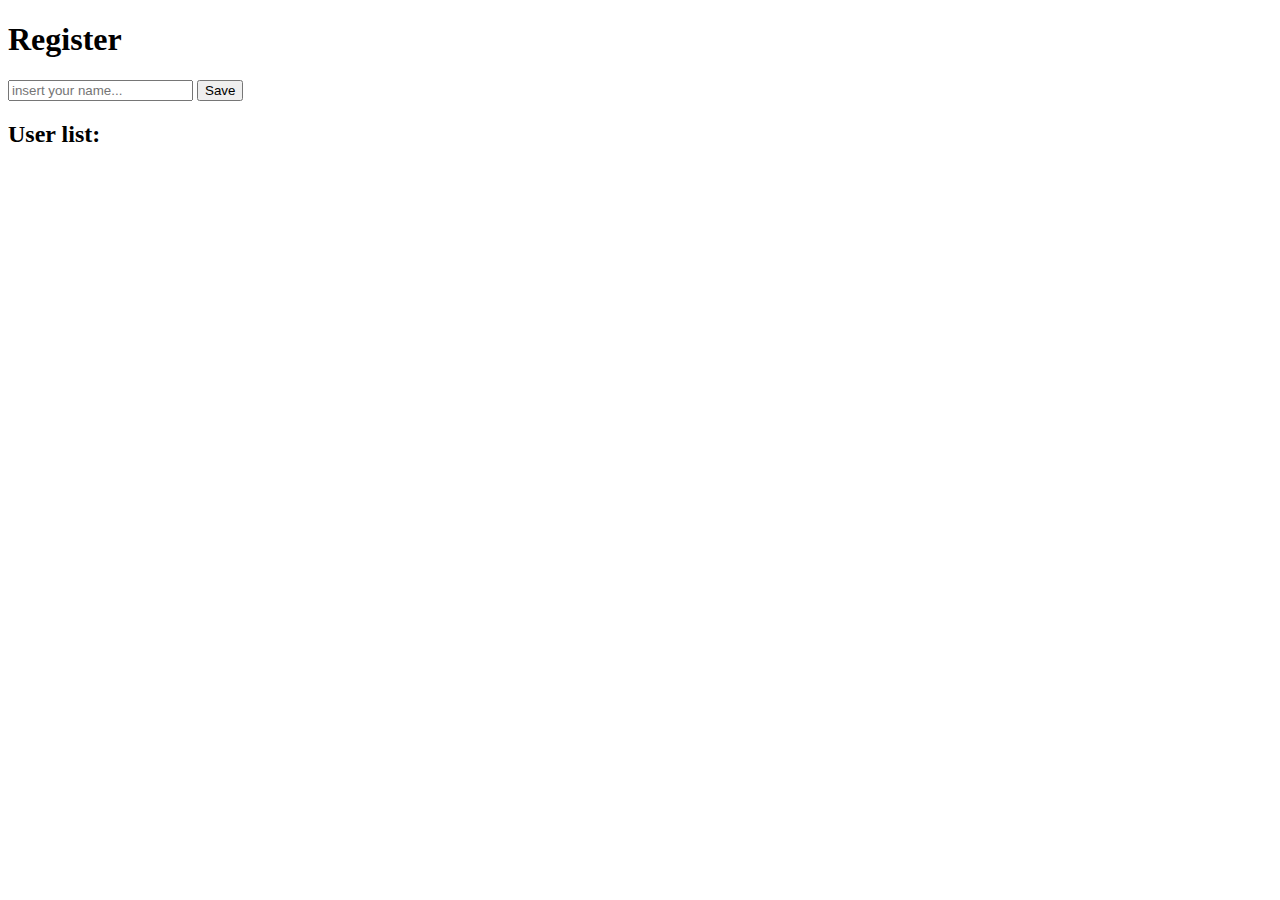
<file: avaliação-modulo-3/CadastroDeUsuario/index.html>
<!DOCTYPE html>
<html lang="pt-br">
<head>
    <meta charset="UTF-8">
    <meta http-equiv="X-UA-Compatible" content="IE=edge">
    <meta name="viewport" content="width=device-width, initial-scale=1.0">
    <title>Document</title>
</head>
<body>
    <h1>Register</h1>
    <form>
        <input type="text" placeholder="insert your name..." />
        <button type="submit" id="save">Save</button>
    </form>
    <section>
        <h2>User list:</h2>
        <ul>
        </ul>
    </section>
    <script src="script.js"></script>
</body>
</html>
</file>
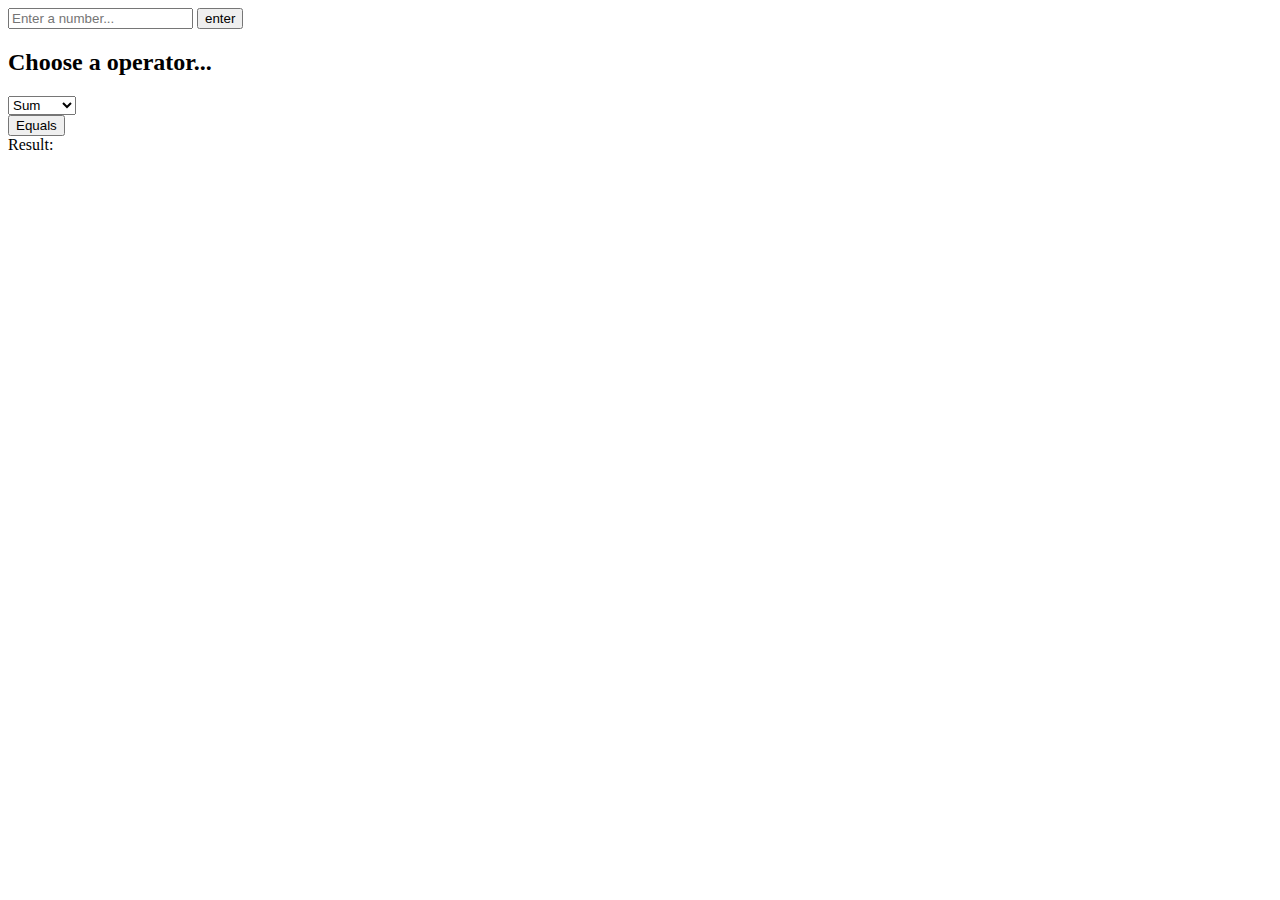
<file: avaliação-modulo-3/Calculadora/index.html>
<!DOCTYPE html>
<html lang="en">
<head>
    <meta charset="UTF-8">
    <meta http-equiv="X-UA-Compatible" content="IE=edge">
    <meta name="viewport" content="width=device-width, initial-scale=1.0">
    <title>Document</title>
</head>
<body>
    <form>
        <input type="number" placeholder="Enter a number..." required>
        <button type="submit" id="enter">enter</button>
        <h2>
            Choose a operator...
        </h2>
        <select id="operator">
            <option value="sum">Sum</option>
            <option value="minus">Minus</option>
            <option value="multiply">Multiply</option>
            <option value="divide">Divide</option>
        </select>
    </form>
    <div>
        <button id="equals">Equals</button>
        <div>
            <label for="result">Result:</label>
            <span name="result"></span>
        </div>
    </div>

    <script src="script.js"></script>
</body>
</html>
</file>
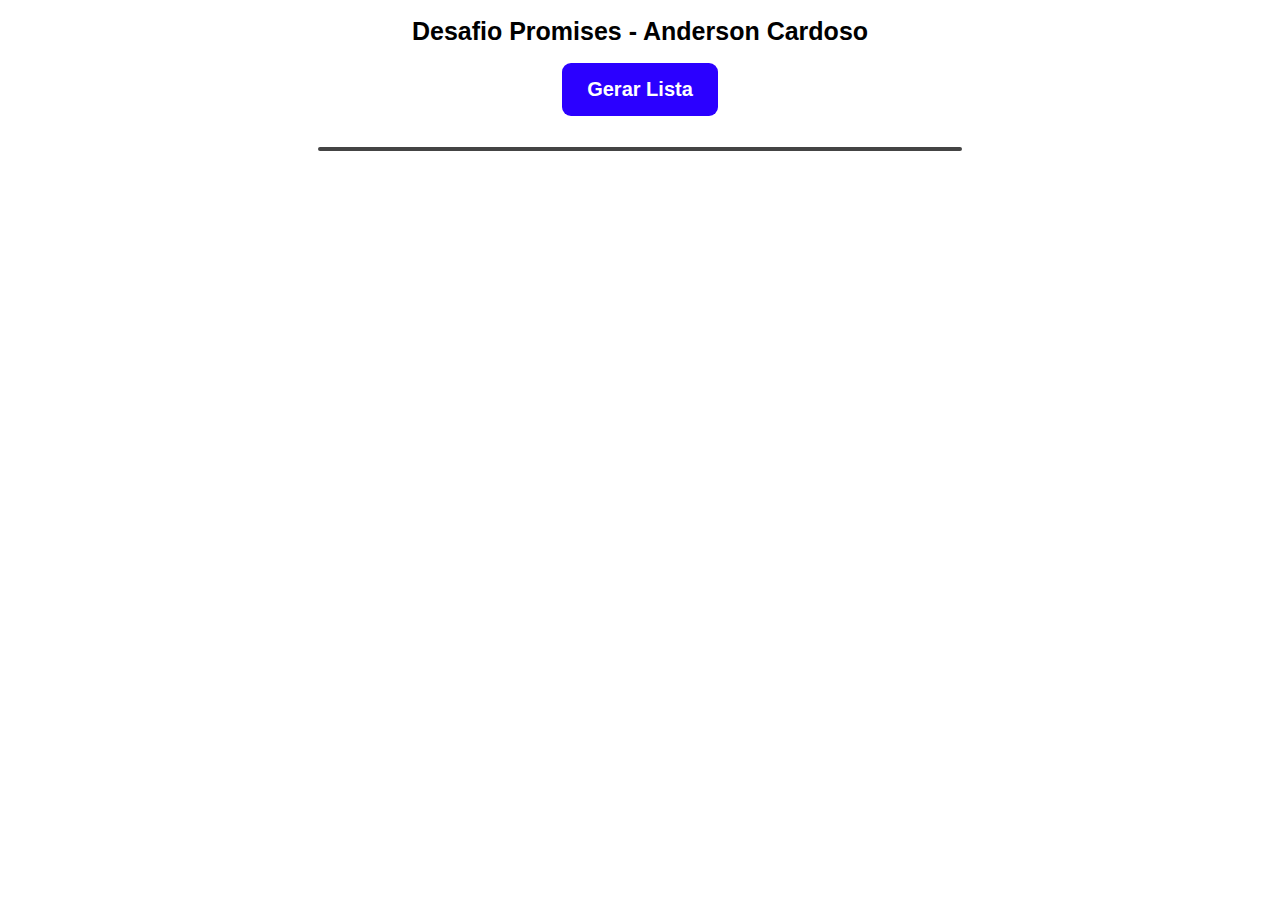
<file: avaliação-modulo-3/PromisesAllSettled/index.html>
<!DOCTYPE html>
<html lang="en">
<head>
  <meta charset="UTF-8">
  <meta http-equiv="X-UA-Compatible" content="IE=edge">
  <meta name="viewport" content="width=device-width, initial-scale=1.0">
  <link rel="stylesheet" href="style.css">
  <title>Document</title>
</head>
<body>
  <main>
    <h1> Desafio Promises - Anderson Cardoso</h1>
    <button>Gerar Lista</button>
    
    <span></span>
    <ul>
    </ul>
  </main>
  <script src="script.js"></script>
</body>
</html>
</file>
<file: avaliação-modulo-3/PromisesAllSettled/style.css>
body {
  margin: 0;
  padding: 0;
  outline: 0;
  box-sizing: border-box;

  font-family: 'Gill Sans', 'Gill Sans MT', Calibri, 'Trebuchet MS', sans-serif;
}

main {
  display: flex;
  flex-direction: column;
  justify-content: flex-start;
  align-items: center;
  margin-left: auto;
  margin-right: auto;
  width: 1200px;
  height: 100vh;
}

h1 {
  font-size: 25px;
  text-align: center;
}

button {
  padding: 15px 25px;
  font-size: 20px;
  font-weight: bolder;
  color: #fff;
  background-color: rgb(43, 0, 255);
  border: none;
  border-radius: 9px;
  cursor: pointer;
}

ul {
  list-style: none;
  width: 600px;
  overflow-y: scroll;
  border: solid 2px #444;
  border-radius: 10px;
  transform: all ease-in-out 1s;
}

::-webkit-scrollbar {
  width:15px;
  }

::-webkit-scrollbar-track {
  background:#00f;
  border-radius: 50px;
  }

::-webkit-scrollbar-thumb {
  background: rgb(255, 255, 255);
  border-radius: 50px;
  }

span {
  font-size: 20px;
  text-align: left;
  margin-top: 15px;
}

li {
  font-size: 25px;
}
</file>
